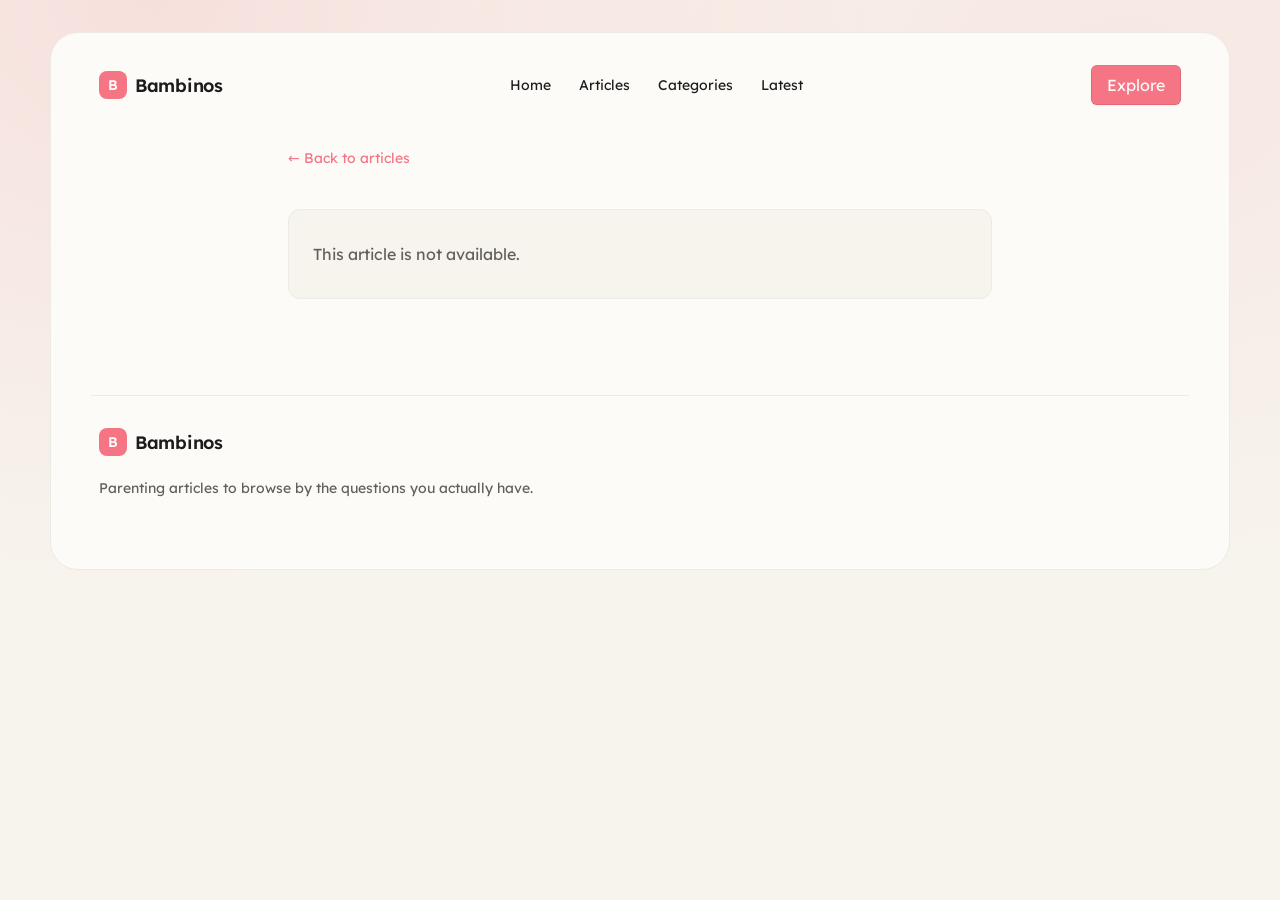
<file: article.html>
<!DOCTYPE html>
<html lang="en">
  <head>
    <meta charset="UTF-8" />
    <meta name="viewport" content="width=device-width, initial-scale=1" />
    <title>Article — Bambinos</title>
    <link rel="stylesheet" href="styles.css" />
  </head>
  <body>
    <div class="page">
      <div class="sheet">
        <header class="nav">
          <a class="wordmark" href="./index.html">
            <span class="wordmark-mark" aria-hidden="true">B</span>
            Bambinos
          </a>
          <nav class="nav-links" id="nav-links" aria-label="Primary">
            <a href="./index.html">Home</a>
            <a href="./index.html#articles">Articles</a>
            <a href="./index.html#categories">Categories</a>
            <a href="./index.html#latest">Latest</a>
          </nav>
          <div class="nav-actions">
            <a class="btn btn-primary" href="./index.html#articles">Explore</a>
            <button class="icon-btn menu-toggle" type="button" aria-expanded="false" aria-controls="nav-links" aria-label="Open menu">
              <svg width="18" height="18" viewBox="0 0 24 24" fill="none" aria-hidden="true">
                <path d="M4 7h16M4 12h16M4 17h16" stroke="currentColor" stroke-width="1.8" stroke-linecap="round" />
              </svg>
            </button>
          </div>
        </header>

        <main class="article-page">
          <a class="back-link" href="./index.html#articles">← Back to articles</a>
          <p class="empty hidden" id="article-missing">This article is not available.</p>
          <article class="article-read hidden" id="article-read">
            <p class="meta" id="article-meta"></p>
            <h1 id="article-title"></h1>
            <p class="lede" id="article-excerpt"></p>
            <div class="article-hero">
              <img id="article-image" alt="" />
            </div>
            <div class="article-body" id="article-body"></div>
          </article>
        </main>

        <footer class="footer">
          <a class="wordmark" href="./index.html">
            <span class="wordmark-mark" aria-hidden="true">B</span>
            Bambinos
          </a>
          <p>Parenting articles to browse by the questions you actually have.</p>
        </footer>
      </div>
    </div>

    <script src="articles-data.js"></script>
    <script src="article.js"></script>
  </body>
</html>
</file>
<file: styles.css>
@font-face {
  font-family: "Lexend Deca";
  src: url("fonts/LexendDeca-Thin.ttf") format("truetype");
  font-weight: 100;
  font-style: normal;
  font-display: swap;
}
@font-face {
  font-family: "Lexend Deca";
  src: url("fonts/LexendDeca-ExtraLight.ttf") format("truetype");
  font-weight: 200;
  font-style: normal;
  font-display: swap;
}
@font-face {
  font-family: "Lexend Deca";
  src: url("fonts/LexendDeca-Light.ttf") format("truetype");
  font-weight: 300;
  font-style: normal;
  font-display: swap;
}
@font-face {
  font-family: "Lexend Deca";
  src: url("fonts/LexendDeca-Regular.ttf") format("truetype");
  font-weight: 400;
  font-style: normal;
  font-display: swap;
}
@font-face {
  font-family: "Lexend Deca";
  src: url("fonts/LexendDeca-Medium.ttf") format("truetype");
  font-weight: 500;
  font-style: normal;
  font-display: swap;
}
@font-face {
  font-family: "Lexend Deca";
  src: url("fonts/LexendDeca-SemiBold.ttf") format("truetype");
  font-weight: 600;
  font-style: normal;
  font-display: swap;
}
@font-face {
  font-family: "Lexend Deca";
  src: url("fonts/LexendDeca-Bold.ttf") format("truetype");
  font-weight: 700;
  font-style: normal;
  font-display: swap;
}
@font-face {
  font-family: "Lexend Deca";
  src: url("fonts/LexendDeca-ExtraBold.ttf") format("truetype");
  font-weight: 800;
  font-style: normal;
  font-display: swap;
}
@font-face {
  font-family: "Lexend Deca";
  src: url("fonts/LexendDeca-Black.ttf") format("truetype");
  font-weight: 900;
  font-style: normal;
  font-display: swap;
}

:root {
  --background: #f7f4ed;
  --foreground: #1c1c1c;
  --muted: #5f5f5d;
  --border: #eceae4;
  --primary: #f57584;
  --primary-foreground: #fcfbf8;
  --ring: rgba(245, 117, 132, 0.5);
  --font-sans: "Lexend Deca", ui-sans-serif, system-ui, sans-serif;
  --inset: rgba(255, 255, 255, 0.2) 0px 0.5px 0px 0px inset,
    rgba(0, 0, 0, 0.2) 0px 0px 0px 0.5px inset, rgba(0, 0, 0, 0.05) 0px 1px 2px 0px;
  --sheet: #fcfbf8;
}

*,
*::before,
*::after {
  box-sizing: border-box;
}

html {
  scroll-behavior: smooth;
}

body {
  margin: 0;
  font-family: var(--font-sans);
  font-weight: 400;
  font-size: 16px;
  line-height: 1.5;
  color: var(--foreground);
  background: var(--background);
}

a {
  color: inherit;
}

img {
  max-width: 100%;
  display: block;
}

.page {
  min-height: 100vh;
  padding: 32px 24px 56px;
  background:
    radial-gradient(ellipse at 12% 0%, rgba(245, 117, 132, 0.16), transparent 46%),
    radial-gradient(ellipse at 88% 8%, rgba(245, 117, 132, 0.1), transparent 42%),
    var(--background);
}

.sheet {
  width: min(1180px, 100%);
  margin: 0 auto;
  padding: 20px 40px 48px;
  background: var(--sheet);
  border: 1px solid var(--border);
  border-radius: 28px;
}

.nav {
  display: flex;
  align-items: center;
  justify-content: space-between;
  gap: 16px;
  padding: 12px 8px 16px;
  background: var(--sheet);
}

.wordmark {
  display: inline-flex;
  align-items: center;
  gap: 8px;
  font-size: 18px;
  font-weight: 600;
  letter-spacing: -0.3px;
  text-decoration: none;
}

.wordmark-mark {
  display: grid;
  place-items: center;
  width: 28px;
  height: 28px;
  border-radius: 8px;
  background: var(--primary);
  color: var(--primary-foreground);
  font-size: 14px;
  font-weight: 600;
}

.nav-links {
  display: flex;
  align-items: center;
  gap: 28px;
}

.nav-links a {
  font-size: 14px;
  text-decoration: none;
}

.nav-links a:hover,
.nav-links a[aria-current="page"] {
  color: var(--primary);
}

.nav-actions {
  display: flex;
  align-items: center;
  gap: 8px;
}

.icon-btn {
  display: inline-grid;
  place-items: center;
  width: 40px;
  height: 40px;
  border-radius: 9999px;
  border: 1px solid var(--border);
  background: var(--sheet);
  color: var(--foreground);
  text-decoration: none;
  cursor: pointer;
}

.icon-btn:hover {
  background: rgba(28, 28, 28, 0.04);
}

.menu-toggle {
  display: none;
}

.btn {
  display: inline-flex;
  align-items: center;
  justify-content: center;
  gap: 8px;
  padding: 8px 16px;
  border-radius: 6px;
  font-family: inherit;
  font-size: 16px;
  font-weight: 400;
  line-height: 1.5;
  cursor: pointer;
  text-decoration: none;
  border: none;
}

.btn:active {
  opacity: 0.8;
}

.btn:focus-visible,
.icon-btn:focus-visible,
.cat-tile:focus-visible {
  outline: 2px solid var(--ring);
  outline-offset: 2px;
  box-shadow: rgba(245, 117, 132, 0.25) 0px 4px 12px;
}

.btn-primary {
  background: var(--primary);
  color: var(--primary-foreground);
  box-shadow: var(--inset);
}

.btn-ghost {
  background: transparent;
  color: var(--foreground);
  border: 1px solid rgba(28, 28, 28, 0.4);
}

.btn-sm {
  font-size: 14px;
  padding: 6px 14px;
}

.hero {
  display: grid;
  grid-template-columns: 1.05fr 0.95fr;
  gap: 48px;
  align-items: center;
  padding: 40px 8px 56px;
}

.eyebrow {
  margin: 0 0 12px;
  color: var(--primary);
  font-size: 16px;
}

.hero h1 {
  margin: 0;
  font-size: 52px;
  font-weight: 600;
  line-height: 1.08;
  letter-spacing: -1.5px;
}

.lede {
  max-width: 520px;
  margin: 16px 0 0;
  font-size: 18px;
  line-height: 1.38;
  color: var(--muted);
}

.hero-actions {
  display: flex;
  flex-wrap: wrap;
  gap: 12px;
  margin-top: 32px;
}

.hero-photo {
  border-radius: 28px;
  overflow: hidden;
  border: 1px solid var(--border);
  aspect-ratio: 5 / 4;
}

.hero-photo img {
  width: 100%;
  height: 100%;
  object-fit: cover;
}

.panel {
  padding: 28px 24px 24px;
  background: var(--background);
  border: 1px solid var(--border);
  border-radius: 24px;
  text-align: center;
}

.panel h2,
.section h2 {
  margin: 0 0 20px;
  font-size: 36px;
  font-weight: 600;
  line-height: 1.1;
  letter-spacing: -0.9px;
}

.cat-tiles {
  display: grid;
  grid-template-columns: repeat(5, minmax(0, 1fr));
  gap: 12px 16px;
  width: 100%;
}

.cat-tile {
  display: flex;
  flex-direction: column;
  align-items: center;
  gap: 10px;
  width: 100%;
  padding: 0;
  border: 0;
  background: transparent;
  font-family: inherit;
  font-size: 14px;
  color: var(--foreground);
  cursor: pointer;
}

.cat-tile .tile-art {
  width: 100%;
  aspect-ratio: 1;
  height: auto;
  border-radius: 18px;
  overflow: hidden;
  border: 1px solid var(--border);
  background:
    linear-gradient(160deg, rgba(245, 117, 132, 0.22), rgba(28, 28, 28, 0.04));
}

.cat-tile img,
.cat-tile .tile-art {
  object-fit: cover;
}

.cat-tile img {
  width: 100%;
  height: 100%;
}

.cat-tile.is-selected .tile-art,
.cat-tile:hover .tile-art {
  border-color: var(--primary);
}

.cat-tile.is-selected {
  color: var(--primary);
}

.explore-more {
  margin-top: 16px;
}

.section {
  padding: 72px 8px 8px;
}

.section-head {
  display: flex;
  align-items: center;
  justify-content: space-between;
  gap: 16px;
  margin-bottom: 28px;
}

.section-head h2 {
  margin: 0;
}

.trending {
  display: grid;
  grid-template-columns: minmax(0, 1.7fr) minmax(260px, 0.7fr);
  gap: 24px;
  align-items: stretch;
}

.feature-card,
.author-card,
.recent-card,
.card {
  background: var(--background);
  border: 1px solid var(--border);
  border-radius: 16px;
}

#featured-list {
  display: flex;
  flex-direction: column;
  gap: 16px;
}

.feature-card {
  display: grid;
  grid-template-columns: 200px minmax(0, 1fr);
  gap: 20px;
  align-items: stretch;
  height: 184px;
  padding: 16px;
  text-align: left;
  text-decoration: none;
  color: inherit;
}

.feature-card:hover,
.card:hover {
  border-color: var(--primary);
}

.feature-copy {
  display: flex;
  flex-direction: column;
  min-width: 0;
}

.feature-media {
  border-radius: 12px;
  overflow: hidden;
  height: 100%;
  background: linear-gradient(135deg, rgba(245, 117, 132, 0.28), #eceae4);
}

.feature-media img {
  width: 100%;
  height: 100%;
  object-fit: cover;
}

.meta {
  display: flex;
  flex-wrap: wrap;
  gap: 10px;
  margin: 0 0 8px;
  font-size: 14px;
  color: var(--muted);
}

.meta .tag {
  color: var(--primary);
}

.feature-card h3,
.card h3 {
  margin: 0;
  font-size: 20px;
  font-weight: 400;
  line-height: 1.25;
}

.feature-card h3 {
  display: -webkit-box;
  -webkit-line-clamp: 2;
  -webkit-box-orient: vertical;
  overflow: hidden;
}

.feature-card p,
.card p,
.author-card p {
  margin: 8px 0 0;
  font-size: 14px;
  color: var(--muted);
}

.feature-card .feature-excerpt {
  display: -webkit-box;
  -webkit-line-clamp: 2;
  -webkit-box-orient: vertical;
  overflow: hidden;
  flex: 1;
}

.continue {
  display: inline-block;
  margin-top: auto;
  padding-top: 10px;
  font-size: 14px;
  color: var(--primary);
  text-decoration: none;
}

.continue:hover {
  text-decoration: underline;
}

.sidebar {
  display: flex;
  flex-direction: column;
  justify-content: space-between;
  gap: 16px;
  height: 100%;
  min-height: 0;
  overflow: hidden;
}

.author-card,
.recent-card {
  padding: 24px;
  text-align: center;
}

.author-card {
  flex: 0 0 auto;
}

.recent-card {
  flex: 0 0 auto;
  overflow: visible;
  padding: 28px;
  text-align: left;
}

.author-avatar {
  width: 72px;
  height: 72px;
  margin: 0 auto 12px;
  border-radius: 9999px;
  display: grid;
  place-items: center;
  background: var(--primary);
  color: var(--primary-foreground);
  font-size: 24px;
  font-weight: 600;
}

.author-card h3,
.recent-card h3 {
  margin: 0;
  font-size: 20px;
  font-weight: 600;
}

.caption {
  margin: 4px 0 0 !important;
  color: var(--muted);
}

.author-card .btn {
  margin-top: 16px;
}

.recent-card h3 {
  margin-bottom: 16px;
}

.recent-list {
  list-style: none;
  margin: 0;
  padding: 0;
  display: flex;
  flex-direction: column;
  gap: 12px;
}

.recent-link {
  display: grid;
  grid-template-columns: 48px 1fr;
  gap: 12px;
  align-items: center;
  text-decoration: none;
  color: inherit;
}

.recent-link:hover strong {
  color: var(--primary);
}

.recent-thumb {
  width: 48px;
  height: 48px;
  border-radius: 10px;
  overflow: hidden;
  border: 1px solid var(--border);
  background: rgba(245, 117, 132, 0.16);
}

.recent-thumb img {
  width: 100%;
  height: 100%;
  object-fit: cover;
}

.recent-item strong {
  display: -webkit-box;
  -webkit-line-clamp: 2;
  -webkit-box-orient: vertical;
  overflow: hidden;
  font-size: 13px;
  font-weight: 400;
  line-height: 1.3;
}

.recent-item span {
  font-size: 12px;
  color: var(--muted);
}

.grid {
  display: grid;
  grid-template-columns: repeat(3, 1fr);
  gap: 16px;
}

.card {
  overflow: hidden;
  text-align: left;
  text-decoration: none;
  color: inherit;
}

.card-media {
  height: 180px;
  background: linear-gradient(135deg, rgba(245, 117, 132, 0.28), #eceae4);
}

.card-media img {
  width: 100%;
  height: 100%;
  object-fit: cover;
}

.card-body {
  padding: 16px;
}

.empty {
  border: 1px solid var(--border);
  border-radius: 12px;
  padding: 32px 24px;
  color: var(--muted);
  background: var(--background);
}

.footer {
  margin-top: 72px;
  padding: 32px 8px 8px;
  border-top: 1px solid var(--border);
  color: var(--muted);
  font-size: 14px;
}

.footer .wordmark {
  margin-bottom: 8px;
  color: var(--foreground);
}

.article-page {
  padding: 24px 8px 8px;
  max-width: 720px;
  margin: 0 auto;
}

.back-link {
  display: inline-block;
  margin-bottom: 24px;
  font-size: 14px;
  color: var(--primary);
  text-decoration: none;
}

.back-link:hover {
  text-decoration: underline;
}

.article-page h1 {
  margin: 0;
  font-size: 40px;
  font-weight: 600;
  line-height: 1.1;
  letter-spacing: -1.2px;
}

.article-hero {
  margin: 32px 0;
  border-radius: 20px;
  overflow: hidden;
  border: 1px solid var(--border);
  aspect-ratio: 16 / 9;
}

.article-hero img {
  width: 100%;
  height: 100%;
  object-fit: cover;
}

.article-body p {
  margin: 0 0 16px;
  font-size: 16px;
  line-height: 1.6;
  color: rgba(28, 28, 28, 0.82);
}

.hidden {
  display: none !important;
}

@media (max-width: 1024px) {
  .hero {
    grid-template-columns: 1fr;
    padding-top: 24px;
  }

  .hero h1 {
    font-size: 40px;
    letter-spacing: -1.2px;
  }

  .hero-photo {
    max-width: 520px;
  }

  .cat-tiles {
    grid-template-columns: repeat(3, 1fr);
  }

  .trending {
    grid-template-columns: 1fr;
  }

  .sidebar {
    height: auto;
    min-height: 0;
    overflow: visible;
    justify-content: flex-start;
  }

  .grid {
    grid-template-columns: repeat(2, 1fr);
  }
}

@media (max-width: 768px) {
  .page {
    padding: 12px 12px 40px;
  }

  .sheet {
    padding: 12px 16px 32px;
    border-radius: 20px;
  }

  .menu-toggle {
    display: inline-grid;
  }

  .nav-actions .btn {
    display: none;
  }

  .nav-links {
    display: none;
    position: absolute;
    top: 68px;
    left: 16px;
    right: 16px;
    z-index: 20;
    flex-direction: column;
    align-items: stretch;
    gap: 0;
    padding: 8px;
    background: var(--sheet);
    border: 1px solid var(--border);
    border-radius: 12px;
    list-style: none;
  }

  .nav-links.is-open {
    display: flex;
  }

  .nav-links a {
    padding: 12px;
  }

  .nav {
    position: relative;
    top: 0;
  }

  .hero h1 {
    font-size: 32px;
    letter-spacing: -0.9px;
  }

  .panel {
    padding: 28px 16px;
  }

  .panel h2,
  .section h2 {
    font-size: 28px;
  }

  .cat-tiles {
    grid-template-columns: repeat(2, 1fr);
  }

  .feature-card {
    grid-template-columns: 1fr;
    height: auto;
    min-height: 0;
  }

  .feature-media {
    height: 180px;
  }

  .grid {
    grid-template-columns: 1fr;
  }

  .section {
    padding-top: 48px;
  }

  .article-page h1 {
    font-size: 32px;
    letter-spacing: -0.9px;
  }
}
</file>
